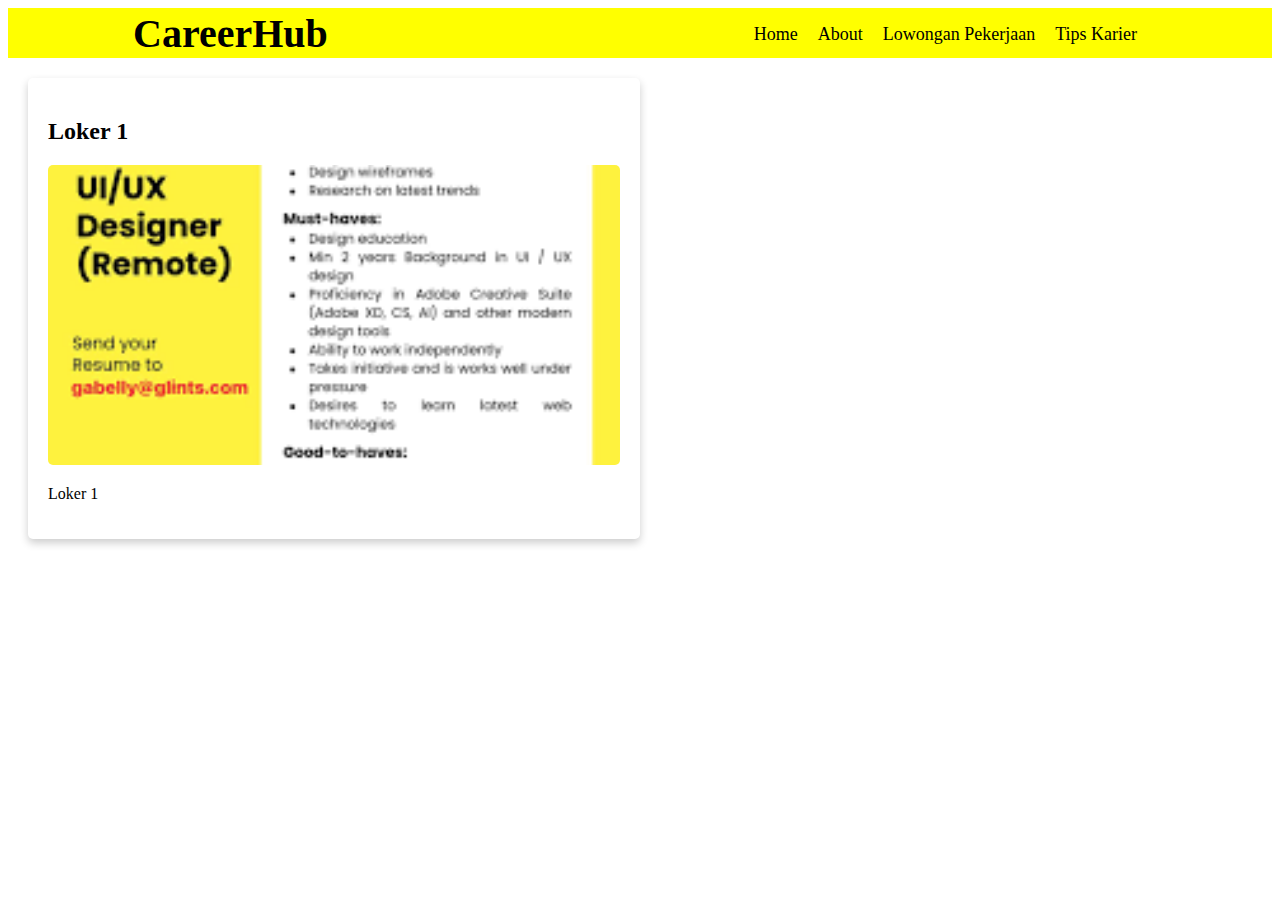
<file: PROMNET/index.html>
<!DOCTYPE html>
<html lang="en">
  <head>
    <meta charset="UTF-8" />
    <meta name="viewport" content="width=device-width, initial-scale=1.0" />
    <title>CareerHub</title>
    <link rel="stylesheet" href="main.css" />
  </head>
  <body>
    <nav>
      <div class="nav">
        <h1><a href="#CareerHub"></a>CareerHub</h1>
      </div>
      <ul>
        <li><a href="">Home</a></li>
        <li><a href="">About</a></li>
        <li><a href="">Lowongan Pekerjaan</a></li>
        <li><a href="">Tips Karier</a></li>
      </ul>
    </nav>

    <div id="content">
      <article id="konten1" class="card">
        <h2>Loker 1</h2>
        <img src="loker.png" class="featured-image" alt="konten1" />
        <p>Loker 1 </p>
      </article>

  </body>
</html>
</file>
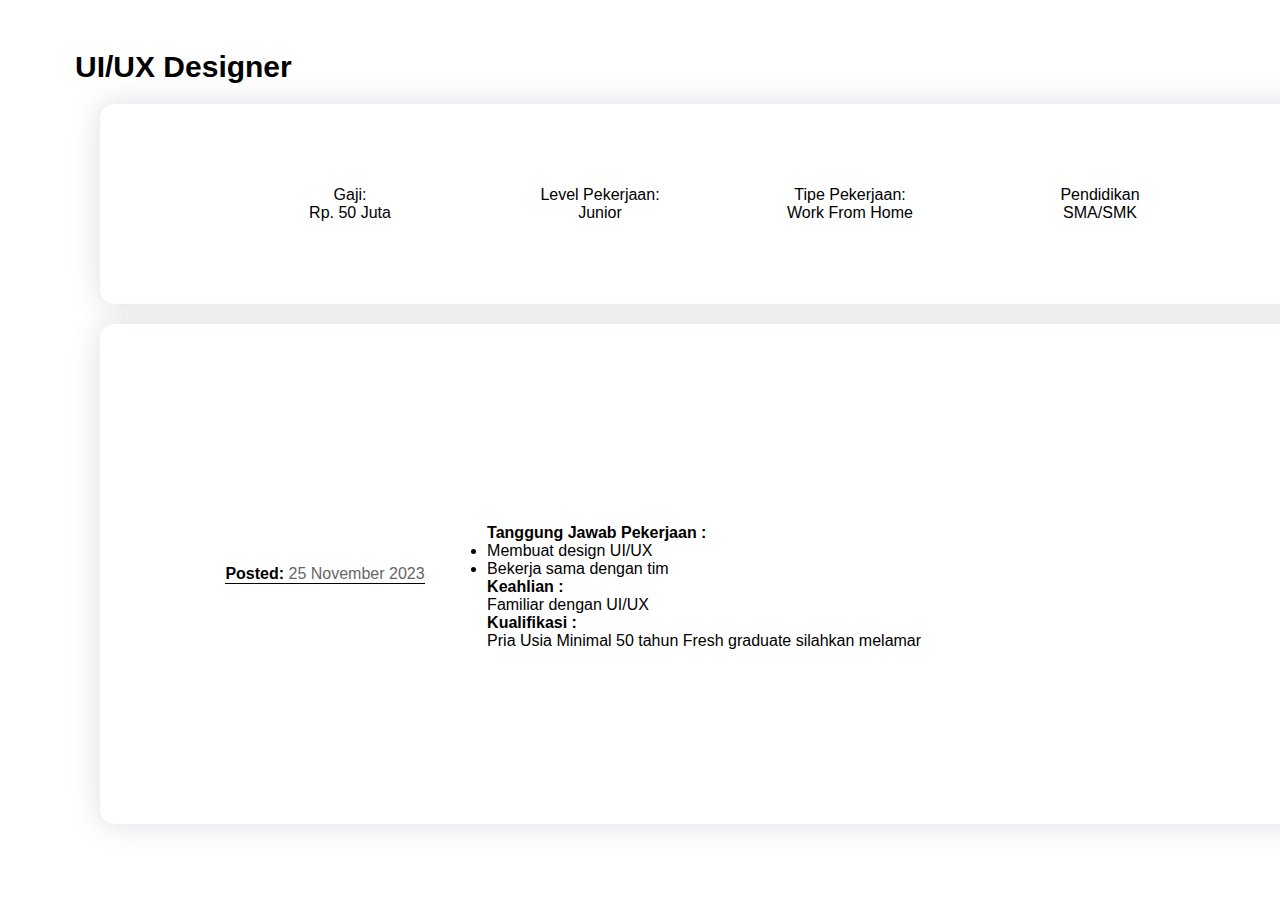
<file: Kelompok-8/content_area1.html>
<!DOCTYPE html>
<html lang="en">
<head>
    <meta charset="UTF-8">
    <meta name="viewport" content="width=device-width, initial-scale=1.0">
    <title>UI/UX Designer_PT Sayidul</title>
    <link rel="stylesheet" href="main.css" />
    <link rel="stylesheet" herf="index.html"/>
</head>
<body>
    <div class="header-loker">
        UI/UX Designer
    </div>
    <div class="container-loker">
        <div class="loker-konten">
            <p class="Label">Gaji:</p>
            <p class="Amount">Rp. 50 Juta</p>
        </div>
        <div class="loker-konten2">
            <p class="Label">Level Pekerjaan:</p>
            <p class="Amount">Junior</p>
        </div>
        <div class="loker-konten3">
            <p class="Label">Tipe Pekerjaan:</p>
            <p class="Amount">Work From Home</p>
        </div>
        <div class="loker-konten4">
            <p class="Label">Pendidikan</p>
            <p class="Amount">SMA/SMK</p>
        </div>
    </div>
    <div class="container-loker2">
        <div class="date-loker">
            <p>
                <span class="posted1">Posted:</span>
                <span class="date">25 November 2023</span>
            </p>
        </div>
        <div class="deskripsi-loker">
        <h4>Tanggung Jawab Pekerjaan : </h4>
<li>Membuat design UI/UX</li>
<li> Bekerja sama dengan tim</li>
<h4>Keahlian :</h4>
<p> Familiar dengan UI/UX</p>
<h4>Kualifikasi :</h4>
 Pria
Usia Minimal 50 tahun
Fresh graduate silahkan melamar
        </div>
    </div>
</body>
</html>
</file>
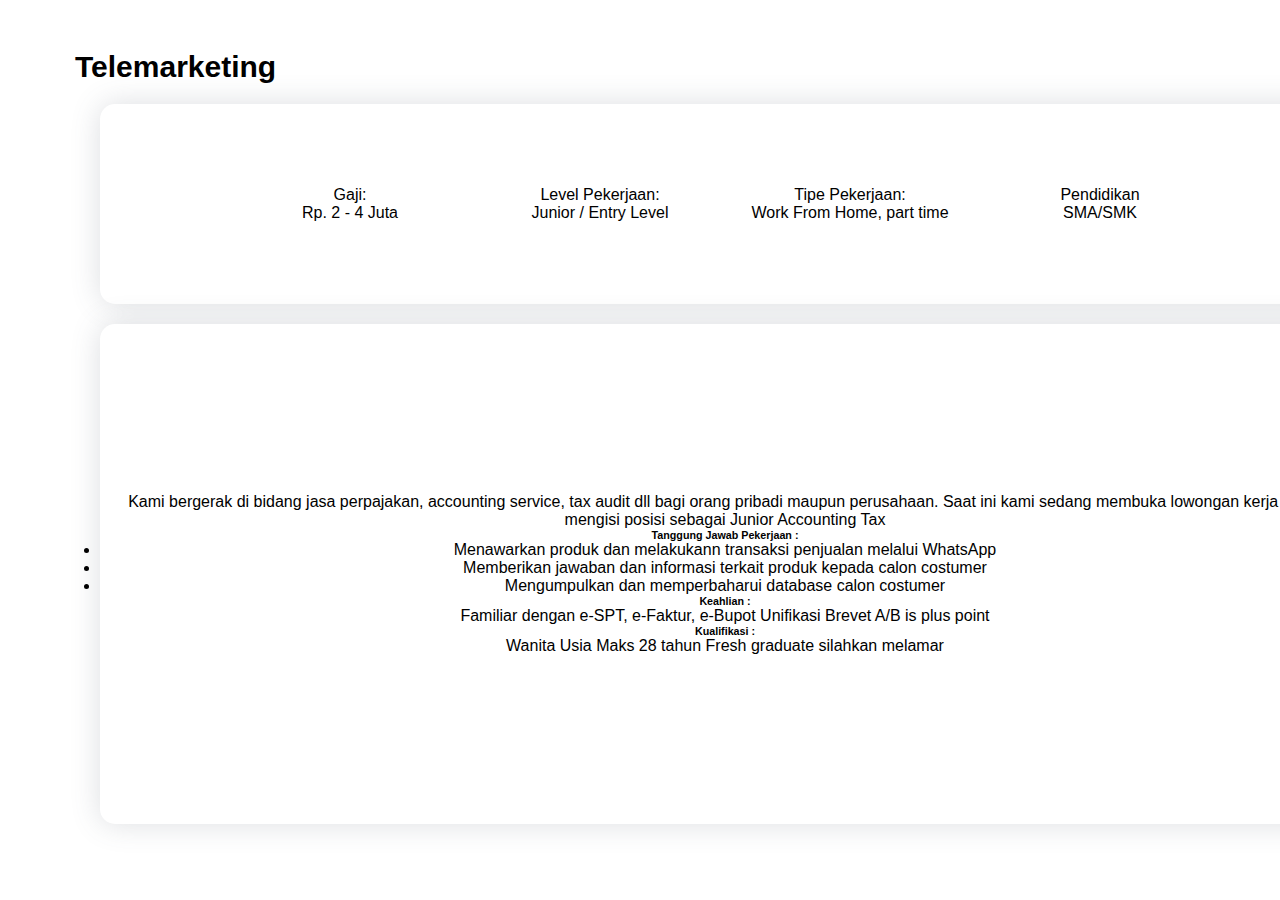
<file: Kelompok-8/content_area2.html>
<!DOCTYPE html>
<html lang="en">
<head>
    <meta charset="UTF-8">
    <meta name="viewport" content="width=device-width, initial-scale=1.0">
    <title>Telemarketing</title>
    <link rel="stylesheet" href="main.css" />
    <link rel="stylesheet" herf="index.html"/>
</head>
<body>
    <div class="header-loker">
        Telemarketing
    </div>
    <div class="container-loker">
        <div class="loker-konten">
            <p class="Label">Gaji:</p>
            <p class="Amount">Rp. 2 - 4 Juta</p>
        </div>
        <div class="loker-konten2">
            <p class="Label">Level Pekerjaan:</p>
            <p class="Amount">Junior / Entry Level</p>
        </div>
        <div class="loker-konten3">
            <p class="Label">Tipe Pekerjaan:</p>
            <p class="Amount">Work From Home, part time</p>
        </div>
        <div class="loker-konten4">
            <p class="Label">Pendidikan</p>
            <p class="Amount">SMA/SMK</p>
        </div>
    </div>
    <div class="container-loker2">
        <div class="date-loker">
        </div>
        <div>
        <p>Kami bergerak di bidang jasa perpajakan, accounting service, tax audit dll bagi orang pribadi maupun perusahaan. Saat ini kami sedang membuka lowongan kerja untuk mengisi posisi sebagai Junior Accounting Tax</p>
<h6>Tanggung Jawab Pekerjaan : </h6>
<li>Menawarkan produk dan melakukann transaksi penjualan melalui WhatsApp</li>
 <li>Memberikan jawaban dan informasi terkait produk kepada calon costumer</li>
 <li>Mengumpulkan dan memperbaharui database calon costumer</li>
<h6>Keahlian :</h6>
<p> Familiar dengan e-SPT, e-Faktur, e-Bupot Unifikasi Brevet A/B is plus point</p>
<h6>Kualifikasi :</h6>
 Wanita
Usia Maks 28 tahun
Fresh graduate silahkan melamar
        </div>
    </div>
</body>
</html>
</file>
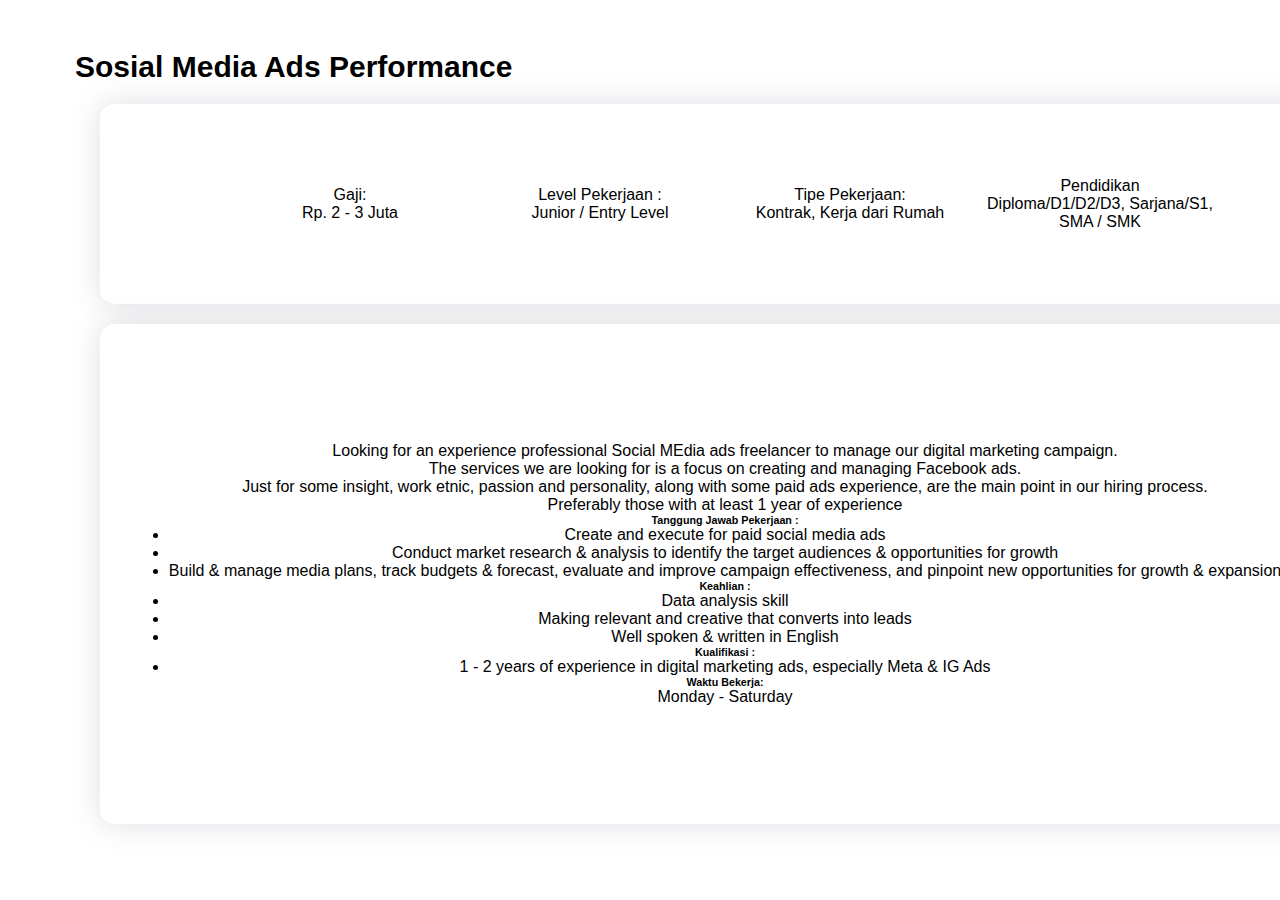
<file: Kelompok-8/content_area3.html>
<!DOCTYPE html>
<html lang="en">
<head>
    <meta charset="UTF-8">
    <meta name="viewport" content="width=device-width, initial-scale=1.0">
    <title>Sosial Media Ads Performance</title>
    <link rel="stylesheet" href="main.css" />
    <link rel="stylesheet" herf="index.html"/>
</head>
<body>
    <div class="header-loker">
        Sosial Media Ads Performance
    </div>
    <div class="container-loker">
        <div class="loker-konten">
            <p class="Label">Gaji:</p>
            <p class="Amount">Rp. 2 - 3 Juta</p>
        </div>
        <div class="loker-konten2">
            <p class="Label">Level Pekerjaan :</p>
            <p class="Amount">Junior / Entry Level</p>
        </div>
        <div class="loker-konten3">
            <p class="Label">Tipe Pekerjaan:</p>
            <p class="Amount">Kontrak, Kerja dari Rumah</p>
        </div>
        <div class="loker-konten4">
            <p class="Label">Pendidikan</p>
            <p class="Amount"> Diploma/D1/D2/D3, Sarjana/S1, SMA / SMK </p>
        </div>
    </div>
    <div class="container-loker2">
<div class="date-loker">
        </div>
    <div>
        <p>Looking for an experience professional Social MEdia ads freelancer to manage our  digital marketing campaign.<br>
            The services we are looking for is a focus on creating and managing Facebook ads. <br>
            Just for some insight, work etnic, passion and personality, along with some paid ads experience, are the main point in our hiring process.<br>
            Preferably those with at least 1 year of experience</p>
    <h6>Tanggung Jawab Pekerjaan : </h6>
        <li>Create and execute for paid social media ads</li>
        <li>Conduct market research & analysis to identify the target audiences & opportunities for growth</li>
        <li>Build & manage media plans, track budgets & forecast, evaluate and improve campaign effectiveness, and pinpoint new opportunities for growth & expansion</li>
    <h6>Keahlian :</h6>
        <li>Data analysis skill</li>
        <li>Making relevant and creative that converts into leads</li>
        <li>Well spoken & written in English</li>
    <h6>Kualifikasi :</h6>
        <li>1 - 2 years of experience in digital marketing ads, especially Meta & IG Ads</li>
    <h6>Waktu Bekerja:</h6>
    <p>Monday - Saturday</p>
        </div>
    </div>
</body>
</html>
</file>
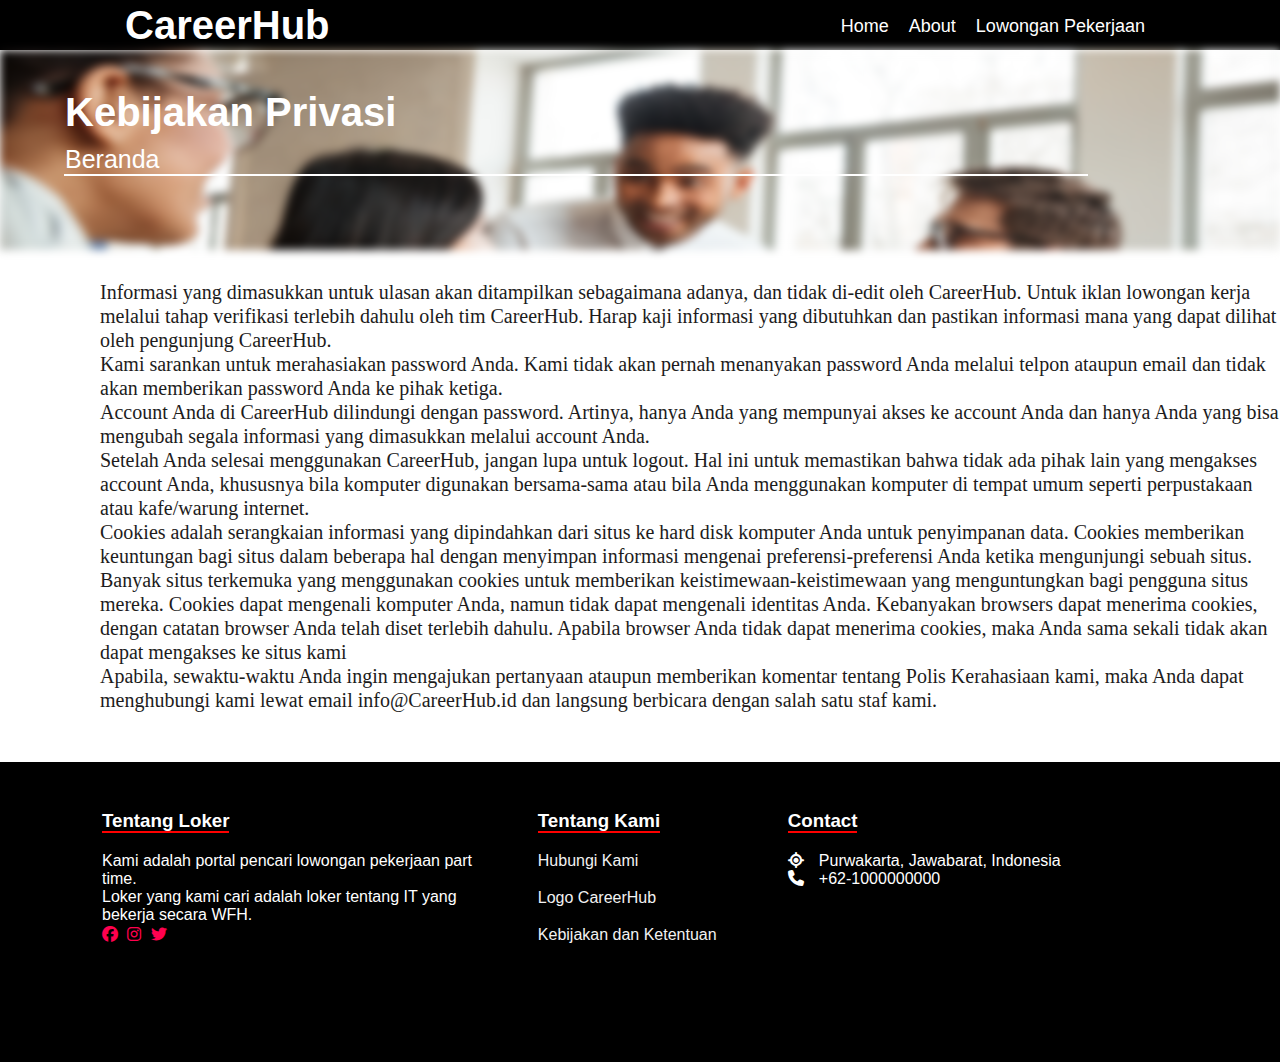
<file: Kelompok-8/Kebijakan Privasi.html>
<!DOCTYPE html>
<html lang="en">

<head>
    <meta charset="UTF-8">
    <meta name="viewport" content="width=device-width, initial-scale=1.0">
    <title>Hubungi kami</title>
    <link rel="stylesheet" href="main.css">
    <link rel="stylesheet" href="https://cdnjs.cloudflare.com/ajax/libs/font-awesome/6.5.1/css/all.min.css">
</head>

<body>
    <nav>
        <div class="nav">
            <h1>
                <a href="#CareerHub"></a>CareerHub</h1>
        </div>
        <ul>
            <li><a href="">Home</a></li>
            <li><a href="">About</a></li>
            <li><a href="">Lowongan Pekerjaan</a></li>
        </ul>
    </nav>
    <div class="container-KP">
        <img src="Images/img-2.jpg" alt="" class="img-kp">
        <div class="content-kp">
            <h1>Kebijakan Privasi</h1>
            <a href="index.html">Beranda</a>
        </div>
    </div>
    <div class="additional-text">
        <ol>
            <li>Informasi yang dimasukkan untuk ulasan akan ditampilkan sebagaimana adanya, dan tidak di-edit oleh CareerHub. Untuk iklan lowongan kerja melalui tahap verifikasi terlebih dahulu oleh tim CareerHub. Harap kaji informasi yang dibutuhkan dan
                pastikan informasi mana yang dapat dilihat oleh pengunjung CareerHub.</li>
            <li>Kami sarankan untuk merahasiakan password Anda. Kami tidak akan pernah menanyakan password Anda melalui telpon ataupun email dan tidak akan memberikan password Anda ke pihak ketiga.</li>
            <li>Account Anda di CareerHub dilindungi dengan password. Artinya, hanya Anda yang mempunyai akses ke account Anda dan hanya Anda yang bisa mengubah segala informasi yang dimasukkan melalui account Anda.</li>
            <li>Setelah Anda selesai menggunakan CareerHub, jangan lupa untuk logout. Hal ini untuk memastikan bahwa tidak ada pihak lain yang mengakses account Anda, khususnya bila komputer digunakan bersama-sama atau bila Anda menggunakan komputer di tempat
                umum seperti perpustakaan atau kafe/warung internet.</li>
            <li>Cookies adalah serangkaian informasi yang dipindahkan dari situs ke hard disk komputer Anda untuk penyimpanan data. Cookies memberikan keuntungan bagi situs dalam beberapa hal dengan menyimpan informasi mengenai preferensi-preferensi Anda
                ketika mengunjungi sebuah situs. Banyak situs terkemuka yang menggunakan cookies untuk memberikan keistimewaan-keistimewaan yang menguntungkan bagi pengguna situs mereka. Cookies dapat mengenali komputer Anda, namun tidak dapat mengenali
                identitas Anda. Kebanyakan browsers dapat menerima cookies, dengan catatan browser Anda telah diset terlebih dahulu. Apabila browser Anda tidak dapat menerima cookies, maka Anda sama sekali tidak akan dapat mengakses ke situs kami</li>
            <li>Apabila, sewaktu-waktu Anda ingin mengajukan pertanyaan ataupun memberikan komentar tentang Polis Kerahasiaan kami, maka Anda dapat menghubungi kami lewat email info@CareerHub.id dan langsung berbicara dengan salah satu staf kami.</li>
        </ol>
    </div>
    <footer>
        <div class="container-footer">
            <div class="row">
                <div class="col" id="company">
                    <h3><span style="border-bottom: 2px solid red;">Tentang Loker</span></h3>
                    <p>Kami adalah portal pencari lowongan pekerjaan part time. <br> Loker yang kami cari adalah loker tentang IT yang <br> bekerja secara WFH.
                        <div class="social">
                            <a href="https://www.facebook.com/ahmdsyd24/?locale=id_ID"><i class="fab fa-facebook"></i></a>
                            <a href="https://www.instagram.com/sayyiduliman/?utm_source=ig_web_button_share_sheet&igshid=OGQ5ZDc2ODk2ZA=="><i class="fab fa-instagram"></i></a>
                            <a href=""><i class="fab fa-twitter"></i></a>
                        </div>
                    </p>
                </div>
                <div class="col" id="Tentang Kami">
                    <h3><span style="border-bottom: 2px solid red;">Tentang Kami</span></h3>
                    <div class="links">
                        <a href="Hubungi-kami.html">Hubungi Kami</a><br>
                        <a href="Logo.html">Logo CareerHub</a><br>
                        <a href="Kebijakan Privasi.html">Kebijakan dan Ketentuan</a>
                    </div>
                </div>
                <div class="col" id="Contact">
                    <h3><span style="border-bottom: 2px solid red;">Contact</span></h3>
                    <div class="contact-details">
                        <i class="fa fa-location"></i>
                        <p>Purwakarta, Jawabarat, Indonesia</p>
                    </div>
                    <div class="contact-details">
                        <i class="fa fa-phone"></i>
                        <p>+62-1000000000</p>
                    </div>
                </div>
            </div>
    </footer>
</body>

</html>
</file>
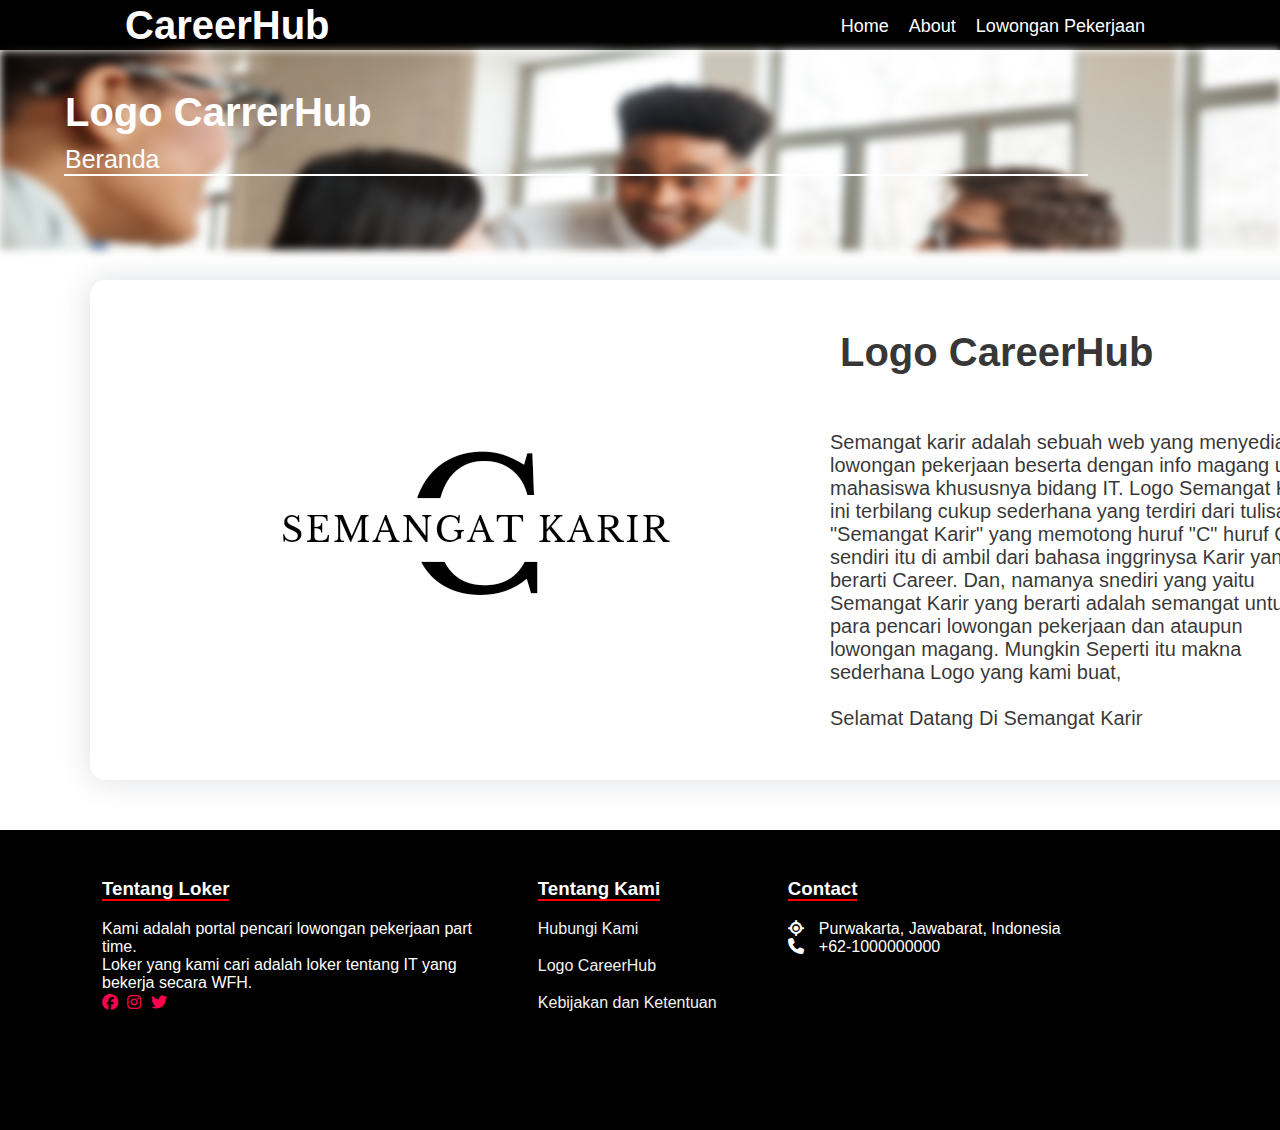
<file: Kelompok-8/Logo.html>
<!DOCTYPE html>
<html lang="en">

<head>
    <meta charset="UTF-8">
    <meta name="viewport" content="width=device-width, initial-scale=1.0">
    <title>Document</title>
    <link rel="stylesheet" href="main.css">
    <link rel="stylesheet" href="https://cdnjs.cloudflare.com/ajax/libs/font-awesome/6.5.1/css/all.min.css">
</head>

<body>
    <nav>
        <div class="nav">
            <h1>
                <a href="#CareerHub"></a>CareerHub</h1>
        </div>
        <ul>
            <li><a href="">Home</a></li>
            <li><a href="">About</a></li>
            <li><a href="">Lowongan Pekerjaan</a></li>
        </ul>
    </nav>
    <div class="container-KP">
        <img src="Images/img-2.jpg" alt="" class="img-kp">
        <div class="content-kp">
            <h1>Logo CarrerHub</h1>
            <a href="index.html">Beranda</a>
        </div>
    </div>
    <div class="container-logo">
        <div class="konten-area-logo1">
            <img src="Images/Semangat.png" alt="" class="logo-konten">
        </div>
        <div class="konten-area-logo2">
            <h1 class="h1-logo">Logo CareerHub</h1> <br> <br>
            <p>Semangat karir adalah sebuah web yang menyediakan lowongan pekerjaan beserta dengan info magang untuk mahasiswa khususnya bidang IT. Logo Semangat Karir ini terbilang cukup sederhana yang terdiri dari tulisan "Semangat Karir" yang memotong
                huruf "C" huruf C sendiri itu di ambil dari bahasa inggrinysa Karir yang berarti Career. Dan, namanya snediri yang yaitu Semangat Karir yang berarti adalah semangat untuk para pencari lowongan pekerjaan dan ataupun lowongan magang. Mungkin
                Seperti itu makna sederhana Logo yang kami buat,<br><br> Selamat Datang Di Semangat Karir</p>
        </div>
    </div>
    <footer>
        <div class="container-footer">
            <div class="row">
                <div class="col" id="company">
                    <h3><span style="border-bottom: 2px solid red;">Tentang Loker</span></h3>
                    <p>Kami adalah portal pencari lowongan pekerjaan part time. <br> Loker yang kami cari adalah loker tentang IT yang <br> bekerja secara WFH.
                        <div class="social">
                            <a href="https://www.facebook.com/ahmdsyd24/?locale=id_ID"><i class="fab fa-facebook"></i></a>
                            <a href="https://www.instagram.com/sayyiduliman/?utm_source=ig_web_button_share_sheet&igshid=OGQ5ZDc2ODk2ZA=="><i class="fab fa-instagram"></i></a>
                            <a href=""><i class="fab fa-twitter"></i></a>
                        </div>
                    </p>
                </div>
                <div class="col" id="Tentang Kami">
                    <h3><span style="border-bottom: 2px solid red;">Tentang Kami</span></h3>
                    <div class="links">
                        <a href="Hubungi-kami.html">Hubungi Kami</a><br>
                        <a href="Logo.html">Logo CareerHub</a><br>
                        <a href="Kebijakan Privasi.html">Kebijakan dan Ketentuan</a>
                    </div>
                </div>
                <div class="col" id="Contact">
                    <h3><span style="border-bottom: 2px solid red;">Contact</span></h3>
                    <div class="contact-details">
                        <i class="fa fa-location"></i>
                        <p>Purwakarta, Jawabarat, Indonesia</p>
                    </div>
                    <div class="contact-details">
                        <i class="fa fa-phone"></i>
                        <p>+62-1000000000</p>
                    </div>
                </div>
            </div>
    </footer>
</body>

</html>
</file>
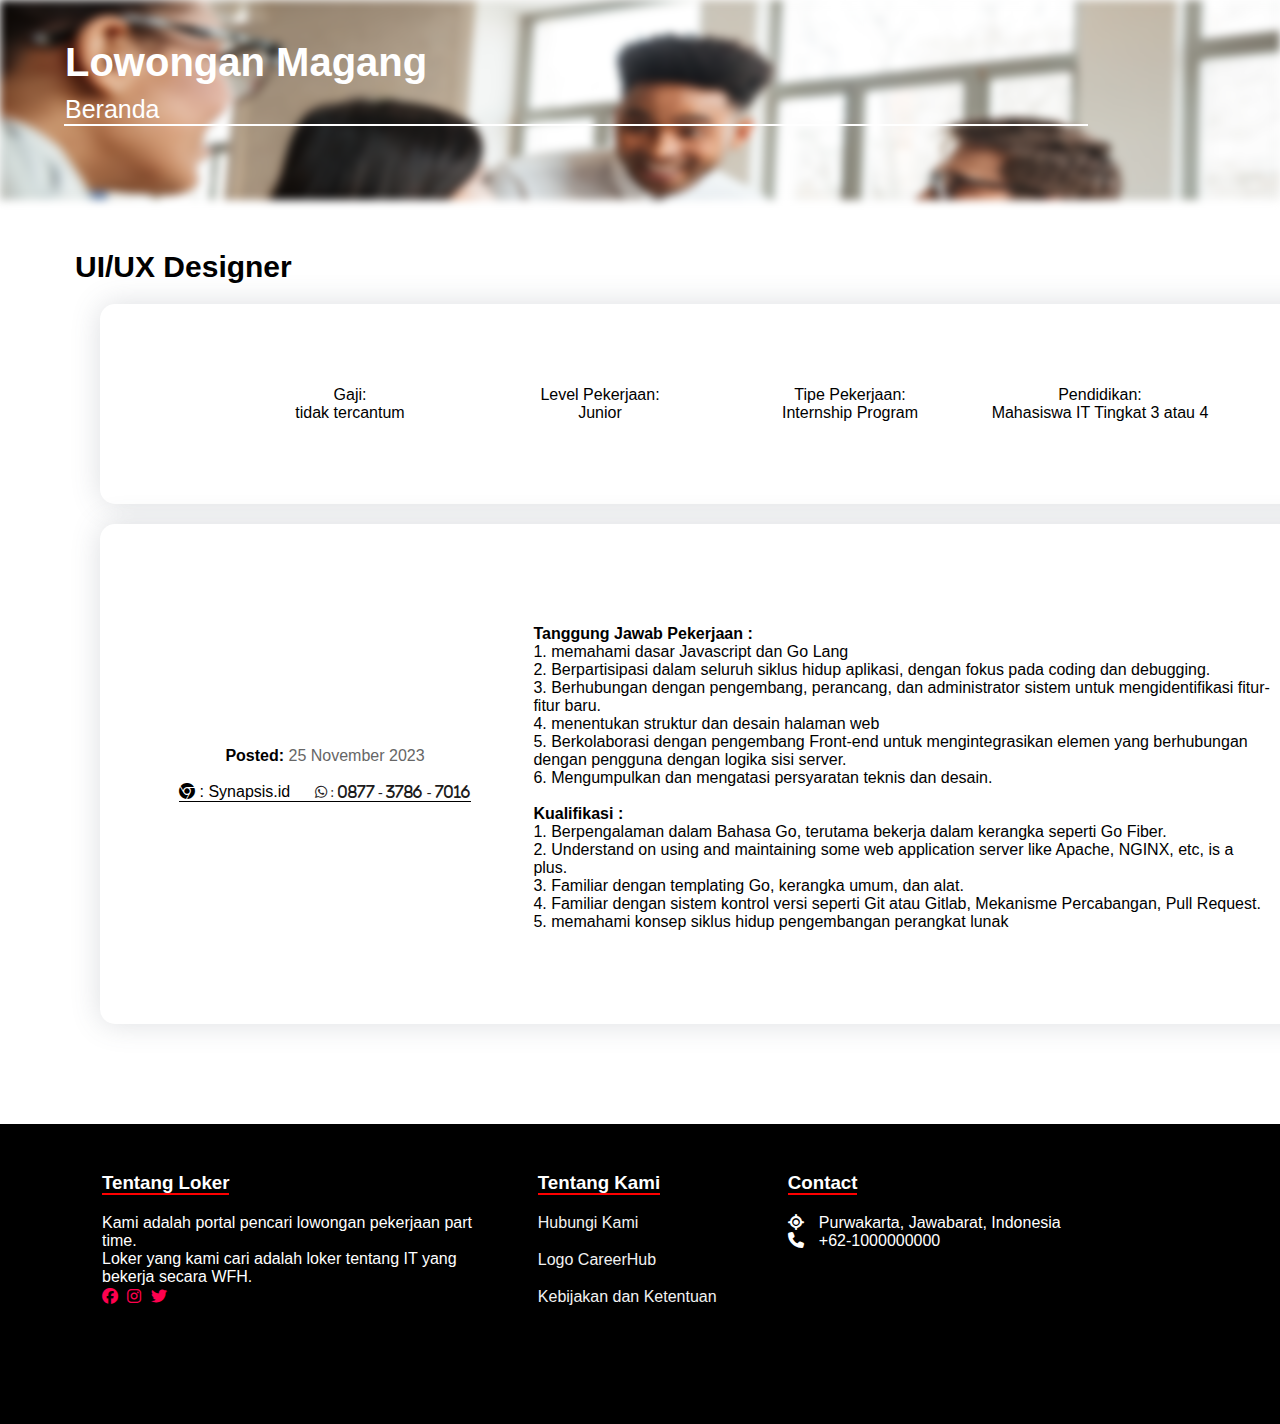
<file: Kelompok-8/loker-backend.html>
<!DOCTYPE html>
<html lang="en">

<head>
    <meta charset="UTF-8">
    <meta name="viewport" content="width=device-width, initial-scale=1.0">
    <title>Lowongan Pekerjaan</title>
    <link rel="stylesheet" href="main.css" />
    <link rel="stylesheet" href="https://cdnjs.cloudflare.com/ajax/libs/font-awesome/6.5.1/css/all.min.css">
</head>

<body>
    <div class="loker-beranda">
        <img src="Images/img-2.jpg" alt="" class="img-kp">
        <div class="content-kp">
            <h1>Lowongan Magang</h1>
            <a href="index.html">Beranda</a>
        </div>
    </div>
    <div class="header-loker">
        UI/UX Designer
    </div>
    <div class="container-loker">
        <div class="loker-konten">
            <p class="Label">Gaji:</p>
            <p class="Amount">tidak tercantum</p>
        </div>
        <div class="loker-konten2">
            <p class="Label">Level Pekerjaan:</p>
            <p class="Amount">Junior</p>
        </div>
        <div class="loker-konten3">
            <p class="Label">Tipe Pekerjaan:</p>
            <p class="Amount">Internship Program</p>
        </div>
        <div class="loker-konten4">
            <p class="Label">Pendidikan:</p>
            <p class="Amount">Mahasiswa IT Tingkat 3 atau 4</p>
        </div>
    </div>

    <div class="container-loker2">
        <div class="date-loker">
            <p>
                <span class="posted1">Posted:</span>
                <span class="date">25 November 2023</span> <br> <br>
                <i class="fab fa-chrome"></i> <a style="color: black; text-decoration: none; font-weight: 500; " href="https://recruitment.synapsis.id/back-end-engineer">: Synapsis.id <i class="fab fa-whatsapp icon-wa"> :       0877 - 3786 - 7016</i></a>
            </p>
        </div>
        <div class="deskripsi-loker">

            <!-- <p>Kami bergerak di bidang jasa perpajakan, accounting service, tax audit dll bagi orang pribadi maupun perusahaan. Saat ini kami sedang membuka lowongan kerja untuk mengisi posisi sebagai Junior Accounting Tax</p> -->
            <h4>Tanggung Jawab Pekerjaan : </h4>
            <p> 1. memahami dasar Javascript dan Go Lang <br> 2. Berpartisipasi dalam seluruh siklus hidup aplikasi, dengan fokus pada coding dan debugging. <br> 3. Berhubungan dengan pengembang, perancang, dan administrator sistem untuk mengidentifikasi
                fitur-fitur baru. <br> 4. menentukan struktur dan desain halaman web <br> 5. Berkolaborasi dengan pengembang Front-end untuk mengintegrasikan elemen yang berhubungan dengan pengguna dengan logika sisi server. <br> 6. Mengumpulkan dan mengatasi
                persyaratan teknis dan desain. <br> <br></p>
            <h4>Kualifikasi :</h4>
            <p> 1. Berpengalaman dalam Bahasa Go, terutama bekerja dalam kerangka seperti Go Fiber. <br> 2. Understand on using and maintaining some web application server like Apache, NGINX, etc, is a plus. <br>3. Familiar dengan templating Go, kerangka
                umum, dan alat. <br> 4. Familiar dengan sistem kontrol versi seperti Git atau Gitlab, Mekanisme Percabangan, Pull Request. <br> 5. memahami konsep siklus hidup pengembangan perangkat lunak <br> <br>
            </p>
        </div>
    </div>
    <footer>
        <div class="container-footer">
            <div class="row">
                <div class="col" id="company">
                    <h3><span style="border-bottom: 2px solid red;">Tentang Loker</span></h3>
                    <p>Kami adalah portal pencari lowongan pekerjaan part time. <br> Loker yang kami cari adalah loker tentang IT yang <br> bekerja secara WFH.
                        <div class="social">
                            <a href="https://www.facebook.com/ahmdsyd24/?locale=id_ID"><i class="fab fa-facebook"></i></a>
                            <a href="https://www.instagram.com/sayyiduliman/?utm_source=ig_web_button_share_sheet&igshid=OGQ5ZDc2ODk2ZA=="><i class="fab fa-instagram"></i></a>
                            <a href=""><i class="fab fa-twitter"></i></a>
                        </div>
                    </p>
                </div>
                <div class="col" id="Tentang Kami">
                    <h3><span style="border-bottom: 2px solid red;">Tentang Kami</span></h3>
                    <div class="links">
                        <a href="Hubungi-kami.html">Hubungi Kami</a><br>
                        <a href="Logo.html">Logo CareerHub</a><br>
                        <a href="Kebijakan Privasi.html">Kebijakan dan Ketentuan</a>
                    </div>
                </div>
                <div class="col" id="Contact">
                    <h3><span style="border-bottom: 2px solid red;">Contact</span></h3>
                    <div class="contact-details">
                        <i class="fa fa-location"></i>
                        <p>Purwakarta, Jawabarat, Indonesia</p>
                    </div>
                    <div class="contact-details">
                        <i class="fa fa-phone"></i>
                        <p>+62-1000000000</p>
                    </div>
                </div>
            </div>
    </footer>
</body>

</html>
</file>
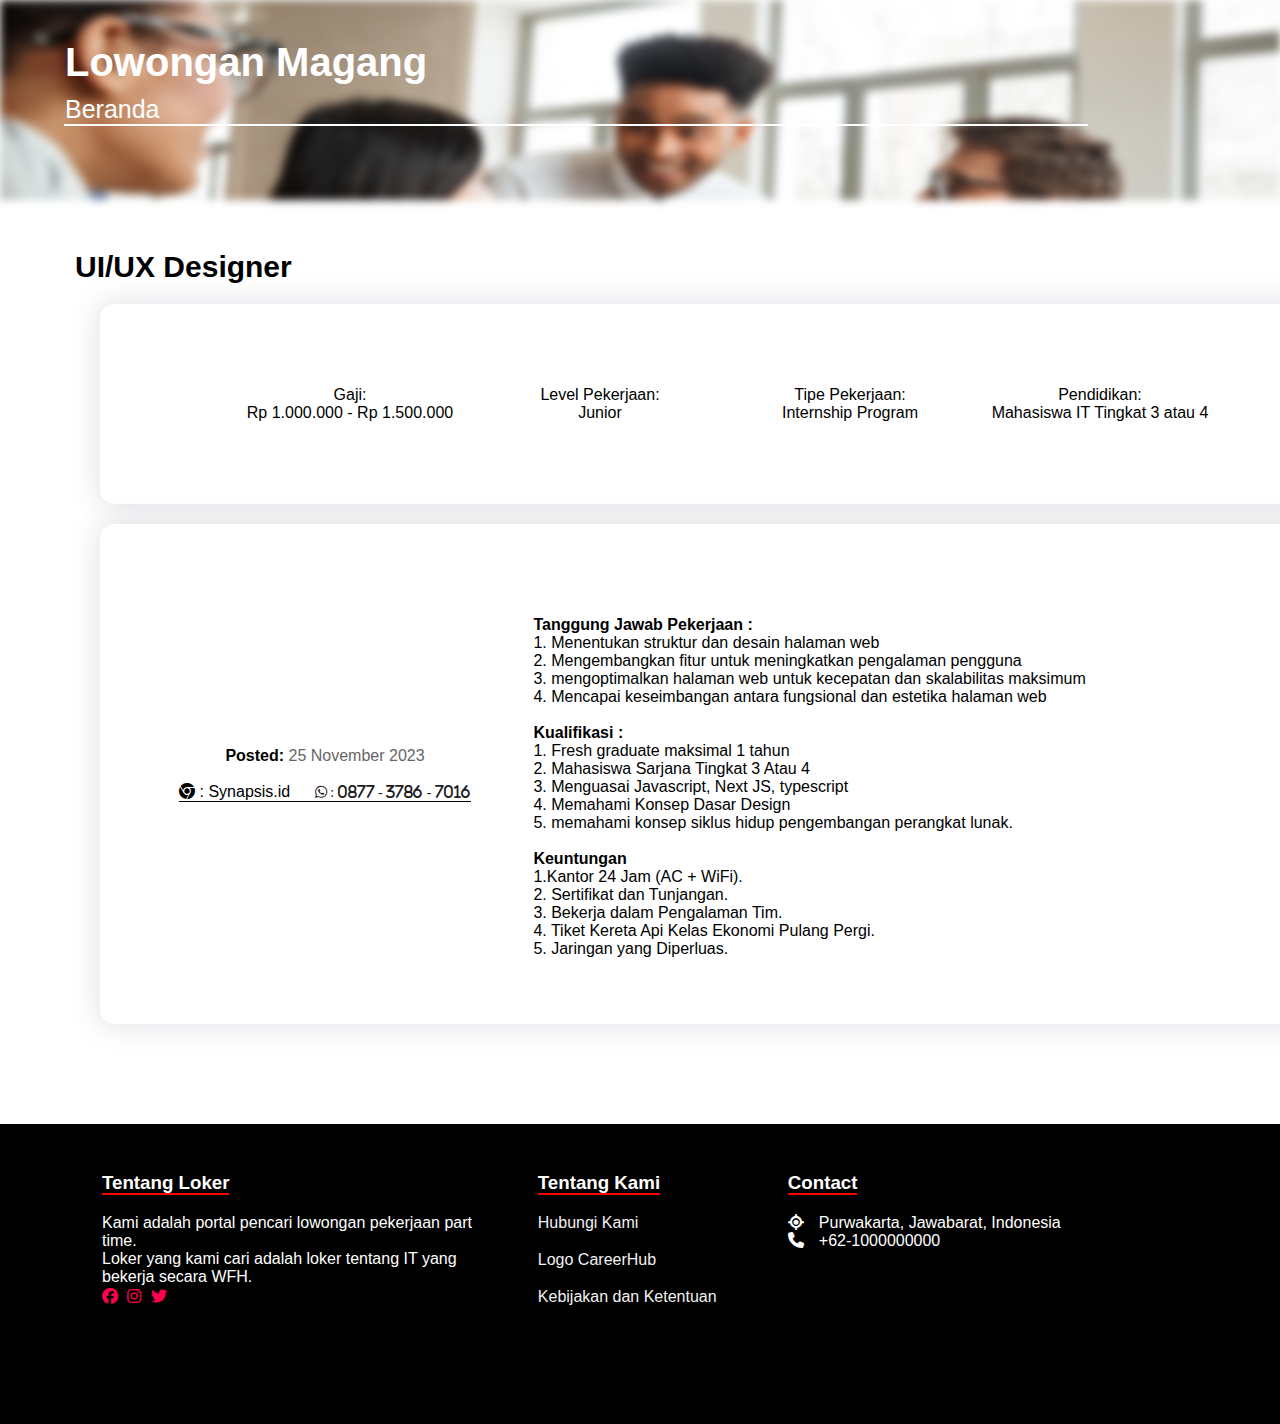
<file: Kelompok-8/loker-frontend.html>
<!DOCTYPE html>
<html lang="en">

<head>
    <meta charset="UTF-8">
    <meta name="viewport" content="width=device-width, initial-scale=1.0">
    <title>Lowongan Pekerjaan</title>
    <link rel="stylesheet" href="main.css" />
    <link rel="stylesheet" href="https://cdnjs.cloudflare.com/ajax/libs/font-awesome/6.5.1/css/all.min.css">
</head>

<body>
    <div class="loker-beranda">
        <img src="Images/img-2.jpg" alt="" class="img-kp">
        <div class="content-kp">
            <h1>Lowongan Magang</h1>
            <a href="index.html">Beranda</a>
        </div>
    </div>
    <div class="header-loker">
        UI/UX Designer
    </div>
    <div class="container-loker">
        <div class="loker-konten">
            <p class="Label">Gaji:</p>
            <p class="Amount">Rp 1.000.000 - Rp 1.500.000</p>
        </div>
        <div class="loker-konten2">
            <p class="Label">Level Pekerjaan:</p>
            <p class="Amount">Junior</p>
        </div>
        <div class="loker-konten3">
            <p class="Label">Tipe Pekerjaan:</p>
            <p class="Amount">Internship Program</p>
        </div>
        <div class="loker-konten4">
            <p class="Label">Pendidikan:</p>
            <p class="Amount">Mahasiswa IT Tingkat 3 atau 4</p>
        </div>
    </div>

    <div class="container-loker2">
        <div class="date-loker">
            <p>
                <span class="posted1">Posted:</span>
                <span class="date">25 November 2023</span> <br> <br>
                <i class="fab fa-chrome"></i> <a style="color: black; text-decoration: none; font-weight: 500; " href="https://recruitment.synapsis.id/front-end-engineer-internship">: Synapsis.id <i class="fab fa-whatsapp icon-wa"> :       0877 - 3786 - 7016</i></a>
            </p>

        </div>
        <div class="deskripsi-loker">

            <!-- <p>Kami bergerak di bidang jasa perpajakan, accounting service, tax audit dll bagi orang pribadi maupun perusahaan. Saat ini kami sedang membuka lowongan kerja untuk mengisi posisi sebagai Junior Accounting Tax</p> -->
            <h4>Tanggung Jawab Pekerjaan : </h4>
            <p> 1. Menentukan struktur dan desain halaman web <br> 2. Mengembangkan fitur untuk meningkatkan pengalaman pengguna <br> 3. mengoptimalkan halaman web untuk kecepatan dan skalabilitas maksimum <br> 4. Mencapai keseimbangan antara fungsional dan
                estetika halaman web <br><br></p>
            <h4>Kualifikasi :</h4>
            <p> 1. Fresh graduate maksimal 1 tahun <br> 2. Mahasiswa Sarjana Tingkat 3 Atau 4 <br>3. Menguasai Javascript, Next JS, typescript <br> 4. Memahami Konsep Dasar Design <br> 5. memahami konsep siklus hidup pengembangan perangkat lunak. <br> <br>
            </p>
            <h4>Keuntungan</h4>
            <p>1.Kantor 24 Jam (AC + WiFi). <br> 2. Sertifikat dan Tunjangan. <br> 3. Bekerja dalam Pengalaman Tim. <br> 4. Tiket Kereta Api Kelas Ekonomi Pulang Pergi. <br> 5. Jaringan yang Diperluas.</p>
        </div>
    </div>
    <footer>
        <div class="container-footer">
            <div class="row">
                <div class="col" id="company">
                    <h3><span style="border-bottom: 2px solid red;">Tentang Loker</span></h3>
                    <p>Kami adalah portal pencari lowongan pekerjaan part time. <br> Loker yang kami cari adalah loker tentang IT yang <br> bekerja secara WFH.
                        <div class="social">
                            <a href="https://www.facebook.com/ahmdsyd24/?locale=id_ID"><i class="fab fa-facebook"></i></a>
                            <a href="https://www.instagram.com/sayyiduliman/?utm_source=ig_web_button_share_sheet&igshid=OGQ5ZDc2ODk2ZA=="><i class="fab fa-instagram"></i></a>
                            <a href=""><i class="fab fa-twitter"></i></a>
                        </div>
                    </p>
                </div>
                <div class="col" id="Tentang Kami">
                    <h3><span style="border-bottom: 2px solid red;">Tentang Kami</span></h3>
                    <div class="links">
                        <a href="Hubungi-kami.html">Hubungi Kami</a><br>
                        <a href="Logo.html">Logo CareerHub</a><br>
                        <a href="Kebijakan Privasi.html">Kebijakan dan Ketentuan</a>
                    </div>
                </div>
                <div class="col" id="Contact">
                    <h3><span style="border-bottom: 2px solid red;">Contact</span></h3>
                    <div class="contact-details">
                        <i class="fa fa-location"></i>
                        <p>Purwakarta, Jawabarat, Indonesia</p>
                    </div>
                    <div class="contact-details">
                        <i class="fa fa-phone"></i>
                        <p>+62-1000000000</p>
                    </div>
                </div>
            </div>
    </footer>
</body>

</html>
</file>
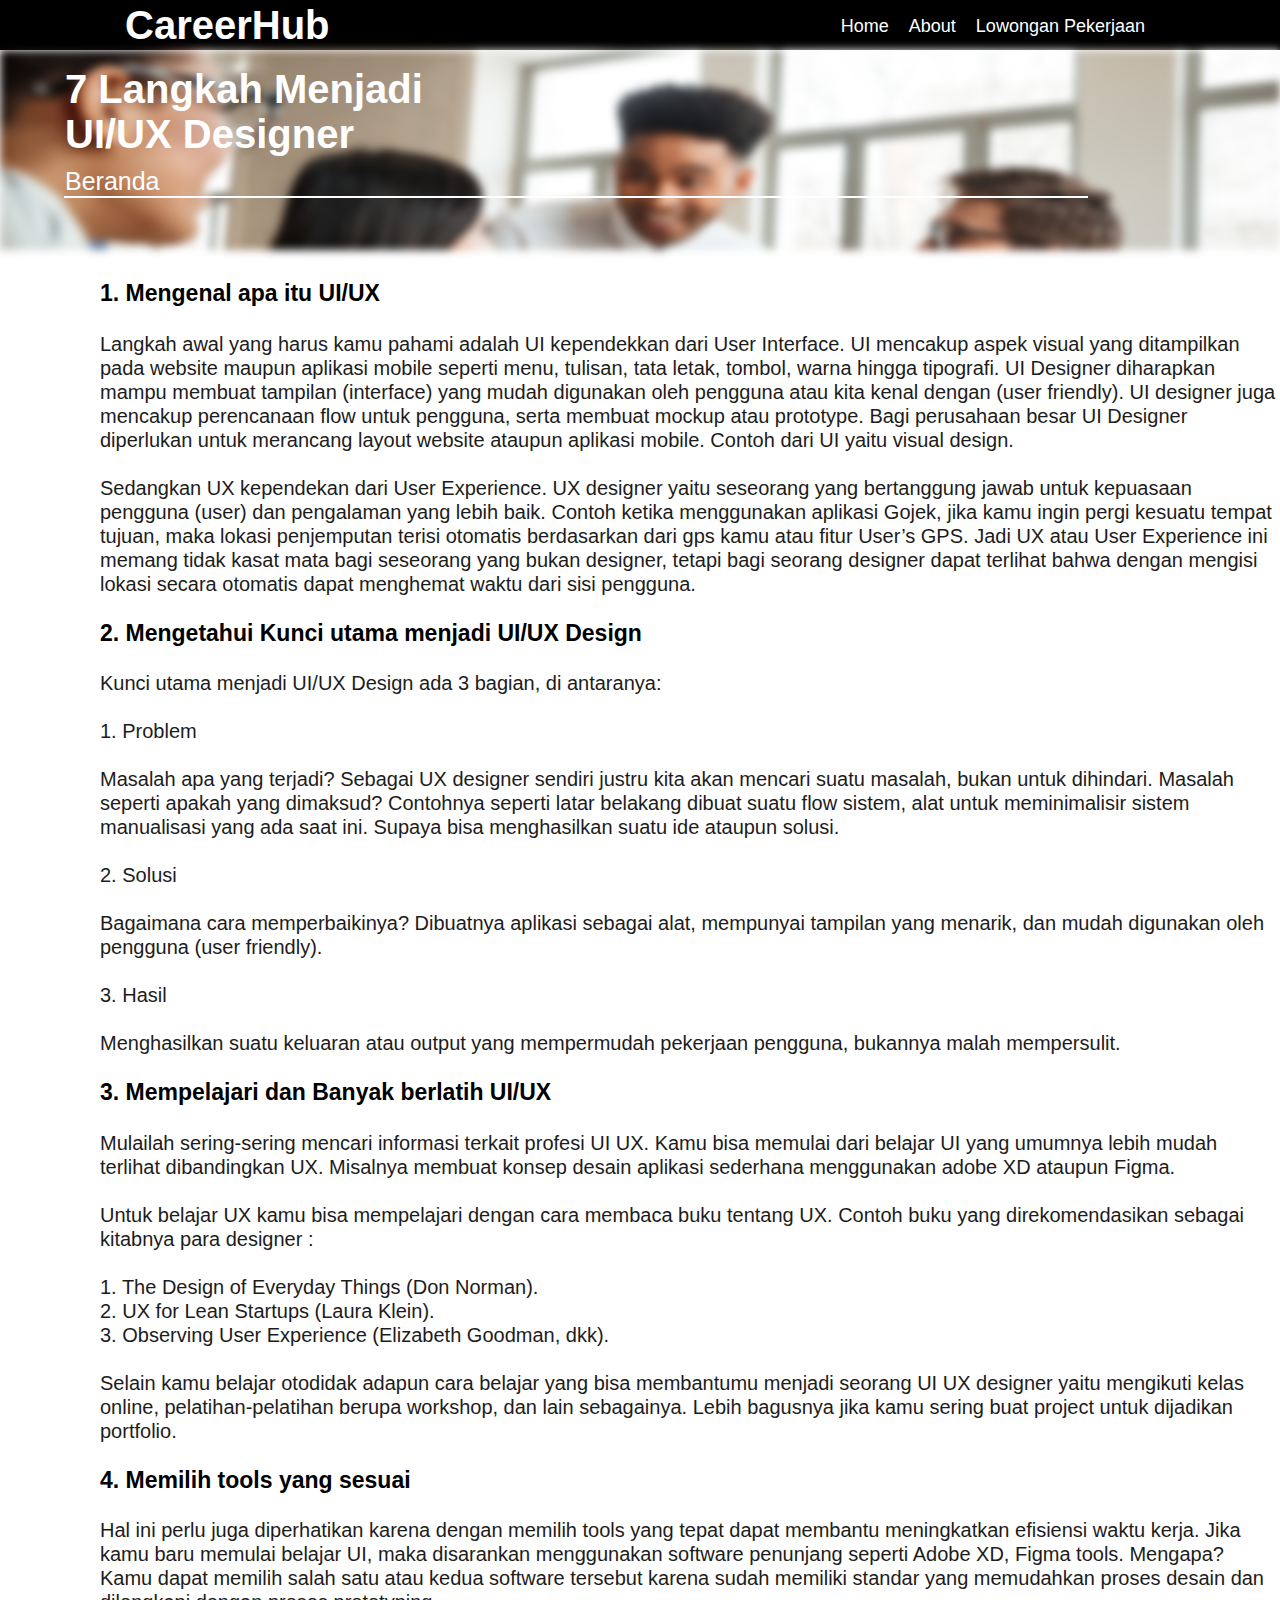
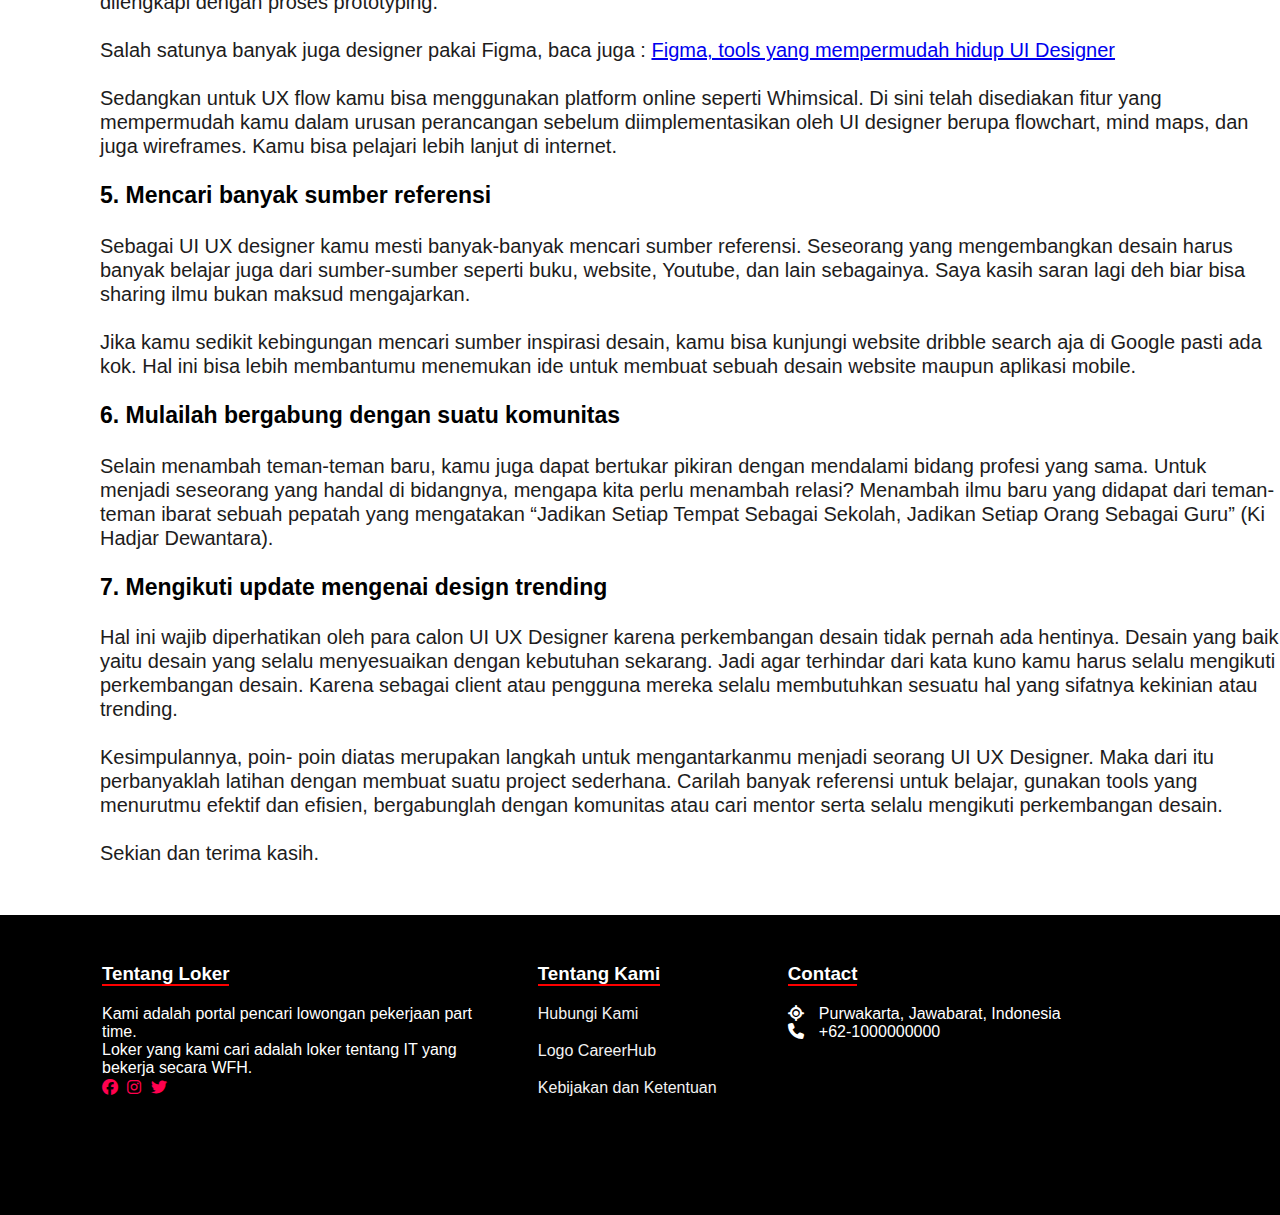
<file: Kelompok-8/tips-karier1.html>
<!DOCTYPE html>
<html lang="en">

<head>
    <meta charset="UTF-8">
    <meta name="viewport" content="width=device-width, initial-scale=1.0">
    <title>Document</title>
    <link rel="stylesheet" href="main.css">
    <link rel="stylesheet" href="https://cdnjs.cloudflare.com/ajax/libs/font-awesome/6.5.1/css/all.min.css">
</head>

<body>
    <nav>
        <div class="nav">
            <h1>
                <a href="#CareerHub"></a>CareerHub</h1>
        </div>
        <ul>
            <li><a href="">Home</a></li>
            <li><a href="">About</a></li>
            <li><a href="">Lowongan Pekerjaan</a></li>
        </ul>
    </nav>
    <div class="container-KP">
        <img src="Images/img-2.jpg" alt="" class="img-kp">
        <div class="content-kp">
            <h1>7 Langkah Menjadi <br> UI/UX Designer</h1>
            <a href="index.html">Beranda</a>
        </div>
    </div>
    <div class="additional-text">
        <ol>
            <li>
                <H2 class="header-additional">1. Mengenal apa itu UI/UX</H2>
                <p> <br>Langkah awal yang harus kamu pahami adalah UI kependekkan dari User Interface. UI mencakup aspek visual yang ditampilkan pada website maupun aplikasi mobile seperti menu, tulisan, tata letak, tombol, warna hingga tipografi. UI Designer
                    diharapkan mampu membuat tampilan (interface) yang mudah digunakan oleh pengguna atau kita kenal dengan (user friendly). UI designer juga mencakup perencanaan flow untuk pengguna, serta membuat mockup atau prototype. Bagi perusahaan
                    besar UI Designer diperlukan untuk merancang layout website ataupun aplikasi mobile. Contoh dari UI yaitu visual design. <br> <br> Sedangkan UX kependekan dari User Experience. UX designer yaitu seseorang yang bertanggung jawab untuk
                    kepuasaan pengguna (user) dan pengalaman yang lebih baik. Contoh ketika menggunakan aplikasi Gojek, jika kamu ingin pergi kesuatu tempat tujuan, maka lokasi penjemputan terisi otomatis berdasarkan dari gps kamu atau fitur User’s GPS.
                    Jadi UX atau User Experience ini memang tidak kasat mata bagi seseorang yang bukan designer, tetapi bagi seorang designer dapat terlihat bahwa dengan mengisi lokasi secara otomatis dapat menghemat waktu dari sisi pengguna. <br> <br></p>
                <H2 class="header-additional">2. Mengetahui Kunci utama menjadi UI/UX Design</H2>
                <p><br>Kunci utama menjadi UI/UX Design ada 3 bagian, di antaranya: <br> <br> 1. Problem <br> <br> Masalah apa yang terjadi? Sebagai UX designer sendiri justru kita akan mencari suatu masalah, bukan untuk dihindari. Masalah seperti apakah
                    yang dimaksud? Contohnya seperti latar belakang dibuat suatu flow sistem, alat untuk meminimalisir sistem manualisasi yang ada saat ini. Supaya bisa menghasilkan suatu ide ataupun solusi. <br> <br> 2. Solusi <br> <br> Bagaimana cara
                    memperbaikinya? Dibuatnya aplikasi sebagai alat, mempunyai tampilan yang menarik, dan mudah digunakan oleh pengguna (user friendly). <br> <br> 3. Hasil <br> <br> Menghasilkan suatu keluaran atau output yang mempermudah pekerjaan pengguna,
                    bukannya malah mempersulit. <br> <br></p>
                <H2 class="header-additional">3. Mempelajari dan Banyak berlatih UI/UX</H2>
                <p><br> Mulailah sering-sering mencari informasi terkait profesi UI UX. Kamu bisa memulai dari belajar UI yang umumnya lebih mudah terlihat dibandingkan UX. Misalnya membuat konsep desain aplikasi sederhana menggunakan adobe XD ataupun Figma.
                    <br> <br> Untuk belajar UX kamu bisa mempelajari dengan cara membaca buku tentang UX. Contoh buku yang direkomendasikan sebagai kitabnya para designer : <br> <br> 1. The Design of Everyday Things (Don Norman). <br> 2. UX for Lean Startups
                    (Laura Klein). <br> 3. Observing User Experience (Elizabeth Goodman, dkk). <br> <br> Selain kamu belajar otodidak adapun cara belajar yang bisa membantumu menjadi seorang UI UX designer yaitu mengikuti kelas online, pelatihan-pelatihan
                    berupa workshop, dan lain sebagainya. Lebih bagusnya jika kamu sering buat project untuk dijadikan portfolio. <br> <br>
                </p>
                <H2 class="header-additional">4. Memilih tools yang sesuai</H2>
                <p><br> Hal ini perlu juga diperhatikan karena dengan memilih tools yang tepat dapat membantu meningkatkan efisiensi waktu kerja. Jika kamu baru memulai belajar UI, maka disarankan menggunakan software penunjang seperti Adobe XD, Figma tools.
                    Mengapa? Kamu dapat memilih salah satu atau kedua software tersebut karena sudah memiliki standar yang memudahkan proses desain dan dilengkapi dengan proses prototyping. <br> <br> Salah satunya banyak juga designer pakai Figma, baca
                    juga :
                    <a href="https://www.dicoding.com/blog/figma-tools-yang-mempermudah-hidup-ui-designer/">Figma, tools yang mempermudah hidup UI Designer</a> <br> <br> Sedangkan untuk UX flow kamu bisa menggunakan platform online seperti Whimsical.
                    Di sini telah disediakan fitur yang mempermudah kamu dalam urusan perancangan sebelum diimplementasikan oleh UI designer berupa flowchart, mind maps, dan juga wireframes. Kamu bisa pelajari lebih lanjut di internet. <br> <br></p>
                <H2 class="header-additional">5. Mencari banyak sumber referensi</H2>
                <p><br> Sebagai UI UX designer kamu mesti banyak-banyak mencari sumber referensi. Seseorang yang mengembangkan desain harus banyak belajar juga dari sumber-sumber seperti buku, website, Youtube, dan lain sebagainya. Saya kasih saran lagi
                    deh biar bisa sharing ilmu bukan maksud mengajarkan. <br><br> Jika kamu sedikit kebingungan mencari sumber inspirasi desain, kamu bisa kunjungi website dribble search aja di Google pasti ada kok. Hal ini bisa lebih membantumu menemukan
                    ide untuk membuat sebuah desain website maupun aplikasi mobile. <br> <br></p>
                <H2 class="header-additional">6. Mulailah bergabung dengan suatu komunitas</H2>
                <p><br> Selain menambah teman-teman baru, kamu juga dapat bertukar pikiran dengan mendalami bidang profesi yang sama. Untuk menjadi seseorang yang handal di bidangnya, mengapa kita perlu menambah relasi? Menambah ilmu baru yang didapat dari
                    teman-teman ibarat sebuah pepatah yang mengatakan “Jadikan Setiap Tempat Sebagai Sekolah, Jadikan Setiap Orang Sebagai Guru” (Ki Hadjar Dewantara). <br> <br></p>
                <H2 class="header-additional">7. Mengikuti update mengenai design trending</H2>
                <p> <br> Hal ini wajib diperhatikan oleh para calon UI UX Designer karena perkembangan desain tidak pernah ada hentinya. Desain yang baik yaitu desain yang selalu menyesuaikan dengan kebutuhan sekarang. Jadi agar terhindar dari kata kuno kamu
                    harus selalu mengikuti perkembangan desain. Karena sebagai client atau pengguna mereka selalu membutuhkan sesuatu hal yang sifatnya kekinian atau trending. <br> <br> Kesimpulannya, poin- poin diatas merupakan langkah untuk mengantarkanmu
                    menjadi seorang UI UX Designer. Maka dari itu perbanyaklah latihan dengan membuat suatu project sederhana. Carilah banyak referensi untuk belajar, gunakan tools yang menurutmu efektif dan efisien, bergabunglah dengan komunitas atau
                    cari mentor serta selalu mengikuti perkembangan desain. <br> <br> Sekian dan terima kasih.</p>
            </li>
    </div>
    <footer>
        <div class="container-footer">
            <div class="row">
                <div class="col" id="company">
                    <h3><span style="border-bottom: 2px solid red;">Tentang Loker</span></h3>
                    <p>Kami adalah portal pencari lowongan pekerjaan part time. <br> Loker yang kami cari adalah loker tentang IT yang <br> bekerja secara WFH.
                        <div class="social">
                            <a href="https://www.facebook.com/ahmdsyd24/?locale=id_ID"><i class="fab fa-facebook"></i></a>
                            <a href="https://www.instagram.com/sayyiduliman/?utm_source=ig_web_button_share_sheet&igshid=OGQ5ZDc2ODk2ZA=="><i class="fab fa-instagram"></i></a>
                            <a href=""><i class="fab fa-twitter"></i></a>
                        </div>
                    </p>
                </div>
                <div class="col" id="Tentang Kami">
                    <h3><span style="border-bottom: 2px solid red;">Tentang Kami</span></h3>
                    <div class="links">
                        <a href="Hubungi-kami.html">Hubungi Kami</a><br>
                        <a href="Logo.html">Logo CareerHub</a><br>
                        <a href="Kebijakan Privasi.html">Kebijakan dan Ketentuan</a>
                    </div>
                </div>
                <div class="col" id="Contact">
                    <h3><span style="border-bottom: 2px solid red;">Contact</span></h3>
                    <div class="contact-details">
                        <i class="fa fa-location"></i>
                        <p>Purwakarta, Jawabarat, Indonesia</p>
                    </div>
                    <div class="contact-details">
                        <i class="fa fa-phone"></i>
                        <p>+62-1000000000</p>
                    </div>
                </div>
            </div>
    </footer>
</body>

</html>
</file>
<file: PROMNET/main.css>
nav {
  display: flex;
  background-color: yellow;
  align-items: center;
  height: 50px;
  padding-left: 125px;
  padding-right: 125px;
  justify-content: space-between;
  font-size: 20px;
}

nav ul {
  display: flex;
  list-style: none;
}

nav ul li a {
  text-decoration: none;
  padding: 10px;
  font-size: 18px;
  color: black;
  font-weight: 450;
}
#content {
  float: left;
  width: 50%;
  padding-left: 20px;
}

* {
  box-sizing: border-box;
}

.cover image {
  width: 100%;
  max-height: 900px;
  object-fit: cover;
  object-position: center;
  border-radius: 5px;
}

.featured-image {
  width: 100%;
  max-height: 300px;
  object-fit: cover;
  object-position: center;
  border-radius: 5px;
}

.card {
  box-shadow: 0 4px 8px 0 rgba(0, 0, 0, 0.2);
  transition: 1s;
  border-radius: 5px;
  padding: 20px;
  margin-top: 20px;
  margin-bottom: 20px;
}
</file>
<file: Kelompok-8/main.css>
nav {
    display: flex;
    background-color: black;
    align-items: center;
    height: 50px;
    width: 100%;
    padding-left: 125px;
    padding-right: 125px;
    justify-content: space-between;
    font-size: 20px;
    color: white;
}

nav ul {
    display: flex;
    list-style: none;
}

nav ul li a {
    text-decoration: none;
    padding: 10px;
    font-size: 18px;
    color: white;
    font-weight: 450;
}

#content {
    float: left;
    width: 50%;
    padding-left: 20px;
}

* {
    box-sizing: border-box;
    margin: 0;
    padding: 0;
    font-family: 'Montserrat', sans-serif;
    s
}

.cover image {
    width: 100%;
    max-height: 900px;
    object-fit: cover;
    object-position: center;
    border-radius: 5px;
}

.featured-image {
    width: 100%;
    max-height: 300px;
    object-fit: cover;
    object-position: center;
    border-radius: 5px;
}

.card {
    box-shadow: 0 4px 8px 0 rgba(0, 0, 0, 0.2);
    transition: 1s;
    border-radius: 5px;
    padding: 20px;
    margin-top: 20px;
    margin-bottom: 20px;
}

.pad-kontainer {
    background-color: white;
    border-radius: 15px;
    display: flex;
    flex-direction: row;
    justify-content: center;
    align-items: center;
    width: 1400px;
    height: 500px;
    box-shadow: 0 0 30px rgba(78, 91, 104, 0.2);
    margin-top: 75px;
    text-align: center;
    cursor: pointer;
    margin-left: 45px;
    overflow: hidden;
}

.pad-kontainer2 {
    background-color: white;
    border-radius: 15px;
    display: flex;
    flex-direction: row;
    justify-content: center;
    align-items: center;
    width: 1400px;
    height: 650px;
    margin-top: 40px;
    margin-bottom: -40px;
    box-shadow: 0 0 30 px rgba(78, 91, 104, 0.2);
    text-align: center;
    margin-left: 35px;
}

.konten-area1 {
    display: inline-block;
    justify-content: center;
    align-items: center;
    align-content: center;
    width: 700px;
    height: 500px;
    z-index: 1;
}

.konten-area-1 {
    display: flex;
    justify-content: center;
    align-items: center;
    align-content: center;
    width: 500px;
    height: 100%;
    border: 1px solid rgb(0, 0, 0);
}

.konten-area-2 {
    display: flex;
    justify-content: center;
    align-items: center;
    align-content: center;
    width: 500px;
    height: 100%;
    border: 1px solid rgb(0, 0, 0);
}

.img-backend {
    width: 100%;
    height: 100%;
}

.konten-area-3 {
    display: flex;
    justify-content: center;
    align-items: center;
    align-content: center;
    width: 500px;
    height: 100%;
    border: 1px solid rgb(0, 0, 0);
}

.konten-area {
    width: 700px;
    height: 500px;
    /* justify-content: center; */
    margin-left: 20px;
    margin-right: 10px;
    align-items: center;
    display: flex;
    /* flex-direction: row; */
    transition: transform 0.5s ease-in-out;
}

.img-1 {
    width: 700px;
    height: 500px;
    border-radius: 15px;
}

.img-2 {
    width: 700px;
    height: 500px;
    border-radius: 15px;
    /* overflow: hidden; */
}

.img-3 {
    width: 700px;
    height: 500px;
    border-radius: 15px;
    overflow: hidden;
}

.p-k-a {
    margin-top: 300px;
}

#fa-chevron-right {
    font-size: 25px;
    margin-left: 5px;
}

.judul-pekerjaan {
    font-size: 26px;
    font-weight: bold;
    margin-bottom: 10px;
}

.deskripsi-pekerjaan {
    font-size: 15px;
    margin-bottom: 10px;
}

.header-text {
    font-weight: 800;
    font-size: 24px;
    margin-bottom: 10px;
    margin-top: 50px;
    margin-left: 75px;
    z-index: 3;
}


/* .sub-header-text {
    font-size: 18px;
} */


/* .header {
    text-align: center;
    margin-bottom: 50px;
    padding: 5px;
} */

.apply-now {
    background-color: navy;
    padding: 4px;
    margin-bottom: 10px;
}

.lana {
    margin-bottom: 10px;
}

.apply-now p {
    margin: 0;
    color: white;
}

.apply-now p:hover {
    cursor: pointer;
    text-decoration: underline;
}

.apply-button {
    background-color: white;
    border: none;
    padding: 10px 20px;
    margin-top: 10px;
}

.posted {
    display: flex;
    justify-content: space-between;
    align-items: center;
    margin-top: 20px;
}

.posted p {
    color: #888;
    margin: 0;
}

.apply-button {
    background-color: white;
    border: 1px solid navy;
    color: navy;
    padding: 6px 12px;
    border-radius: 4px;
    cursor: pointer;
}

.container-loker {
    background-color: white;
    border-radius: 15px;
    display: flex;
    flex-direction: row;
    justify-content: center;
    align-items: center;
    width: 1250px;
    height: 200px;
    box-shadow: 0 0 30px rgba(78, 91, 104, 0.2);
    margin-top: 20px;
    text-align: center;
    cursor: pointer;
    margin-left: 100px;
}

.loker-beranda {
    position: relative;
    display: flex;
    width: 100%;
    height: 200px;
    justify-content: center;
    align-items: center;
    z-index: 1;
}

.loker-konten {
    justify-content: center;
    align-items: center;
    align-content: center;
    width: 250px;
}

.loker-konten2 {
    justify-content: center;
    align-items: center;
    align-content: center;
    width: 250px;
}

.loker-konten3 {
    justify-content: center;
    align-items: center;
    align-content: center;
    width: 250px;
}

.loker-konten4 {
    justify-content: center;
    align-items: center;
    align-content: center;
    width: 250px;
}

.header-loker {
    font-weight: 800;
    font-size: 30px;
    margin-bottom: 10px;
    margin-top: 50px;
    margin-left: 75px;
}

.container-loker2 {
    background-color: white;
    border-radius: 15px;
    display: flex;
    flex-direction: row;
    justify-content: center;
    align-items: center;
    width: 1250px;
    height: 500px;
    box-shadow: 0 0 30px rgba(78, 91, 104, 0.2);
    margin-top: 20px;
    text-align: center;
    cursor: pointer;
    margin-left: 100px;
}

.date-loker {
    border-bottom: 1px solid black;
}

.deskripsi-loker {
    text-align: left;
    width: 800px;
    padding-left: 5%;
    padding-top: 2%;
}

.posted1 {
    font-weight: bold;
    /* Membuat teks "Posted:" tebal */
    color: black;
    /* Memberikan warna hitam pada teks "Posted:" */
}

.date {
    color: #666;
    /* Memberikan warna abu-abu redup pada tanggal */
}

footer {
    background-color: black;
    margin-top: 100px;
    color: white;
    width: 100%;
    min-height: 300px;
    padding: 3rem 1rem;
}

.container-footer {
    max-width: 1140px;
    margin: 0 auto;
    display: flex;
    justify-content: center;
    align-items: center;
    flex-direction: column;
}

.row {
    display: flex;
    justify-content: space-between;
    /* align-items: center; */
}

.col {
    min-width: 250px;
    color: white;
    font-family: poppins;
    padding: 0 2rem;
}

.col h3 {
    color: white;
    margin-bottom: 20px;
    position: relative;
    cursor: pointer;
}

.col h3::after {
    content: '';
    height: 3px;
    width: 120px;
    bottom: 0;
    left: 0;
    transition: 0.3s ease;
}

.col h3:hover::after {
    width: 50px;
}

.col .social a i {
    color: #ff014fff;
    margin-top: 2px;
    margin-right: 5px;
    transition: 0.3s ease;
}

.col .social a i:hover {
    transform: scale(1.5);
    filter: grayscale(25);
}

.col .links a {
    display: block;
    text-decoration: none;
    color: #f2f2f2;
    margin-bottom: 1px;
    position: relative;
    transition: 0.3s ease;
}

.col .links a:before {
    content: '';
    height: 19px;
    width: 3px;
    position: absolute;
    top: 5px;
    left: -3px;
    background-color: #ff014fff;
    transition: 0.5s ease;
    opacity: 0;
}

.col .links a:hover::before {
    opacity: 1;
}

.col .links a:hover {
    transform: translateX(-8px);
    color: #ff014fff;
}

.col .contact-details {
    display: inline-flex;
    justify-content: space-between;
}

.col .contact-details i {
    margin-right: 15px;
}

.container-KP {
    position: relative;
    display: flex;
    width: 100%;
    height: 200px;
    justify-content: center;
    align-items: center;
    z-index: 1;
}

.img-kp {
    width: 100%;
    height: 200px;
    margin: auto;
    filter: blur(4px);
}

.content-kp {
    position: absolute;
    top: 0;
    left: 0;
    width: 100%;
    height: 100%;
    display: flex;
    flex-direction: column;
    justify-content: center;
    align-items: flex-start;
    text-align: left;
    z-index: 0;
}

.content-kp h1 {
    font-size: 40px;
    color: white;
    margin-bottom: 10px;
    margin-left: 65px;
}

.content-kp a {
    font-size: 25px;
    color: white;
    margin-left: 65px;
    text-decoration: none;
}

.content-kp::after {
    content: '';
    display: block;
    width: 80%;
    height: 2px;
    background-color: white;
    margin-left: 64px;
    margin-bottom: 35px;
}


/* ... Your existing styles ... */

.additional-text {
    margin-top: 30px;
    margin-bottom: -50px;
    /* Sesuaikan jarak dari container-KP */
    text-align: left;
    margin-left: 100px;
    max-width: 1300px;
}

.header-additional {
    color: black;
    font-size: 23px;
    font-weight: bold;
}

.additional-text ol {
    list-style-type: none;
    padding: 0;
}

.additional-text li {
    font-family: 'Times New Roman', Times, serif;
    font-size: 20px;
    line-height: 1.2;
    color: #1d1c1c;
    /* Sesuaikan warna teks sesuai kebutuhan */
}

.container-logo {
    background-color: white;
    border-radius: 15px;
    display: flex;
    flex-direction: row;
    justify-content: center;
    align-items: center;
    width: 1300px;
    height: 500px;
    box-shadow: 0 0 30px rgba(78, 91, 104, 0.2);
    margin-top: 30px;
    margin-bottom: -50px;
    cursor: pointer;
    margin-left: 90px;
    margin-right: 100px;
}

.konten-area-logo1 {
    display: flex;
    justify-content: center;
    align-items: center;
    align-content: center;
    width: 650px;
    height: 500px;
}

.konten-area-logo2 {
    display: flex;
    justify-content: left;
    align-items: left;
    align-content: left;
    width: 600px;
    height: 500px;
    margin-top: 80px;
    margin-left: 30px;
    flex-direction: column;
    max-width: 500px;
}

.logo-konten {
    width: 500px;
    height: 100%;
}

.konten-area-logo2 h1 {
    font-size: 40px;
    color: rgba(0, 0, 0, 0.8);
    margin: 0;
    padding: 10px;
    margin-bottom: 10px;
    margin-right: 40px;
}

.konten-area-logo2 p {
    font-size: 20px;
    color: rgba(0, 0, 0, 0.8);
}


/* .konten-area-logo2::after {
    content: '';
    display: block;
    width: 80%;
    height: 2px;
    background-color: white;
    margin-left: -220px;
    margin-bottom: 290px;
} */

.container-hk {
    background-color: white;
    border-radius: 15px;
    display: flex;
    flex-direction: row;
    justify-content: center;
    align-items: center;
    width: 1200px;
    height: 600px;
    box-shadow: 0 0 30px rgba(78, 91, 104, 0.2);
    margin-top: 30px;
    margin-bottom: -50px;
    cursor: pointer;
    margin-left: 140px;
    margin-right: 100px;
    border-radius: 5px;
}

.konten-area-hk1 {
    width: 600px;
    height: 600px;
    margin-left: 80px;
    margin-top: 100px;
    text-align: left;
    align-items: left;
    align-content: left;
}

.konten-area-hk2 {
    display: flex;
    justify-content: left;
    align-items: left;
    align-content: left;
    width: 600px;
    height: 600px;
    margin-top: 100px;
    margin-left: 100px;
    z-index: 3;
}

.header-hk h2 {
    color: #585656;
    font-weight: bold;
    margin-bottom: 20px;
    font-size: 34px;
}

.header-hk p {
    font-size: 18px;
}

.poto-profil {
    height: 75px;
    width: 75px;
    border-radius: 50%;
    margin-top: 25px;
}

.kontak-konten {
    width: 400px;
    height: 120px;
    margin-top: 20px;
    display: flex;
    flex-direction: row;
    justify-content: center;
    align-items: center;
    text-align: center;
}

.kontak-konten-1 {
    height: 100%;
    width: 150px;
    justify-content: center;
    align-items: center;
    align-content: center;
}

.kontak-konten-2 {
    height: 100%;
    width: 250px;
    justify-content: left;
    align-items: left;
    align-content: left;
    display: flex;
    flex-direction: column;
}

.nama-kontak {
    display: flex;
    align-items: left;
    align-content: left;
    margin-top: 10px;
    margin-left: 10px;
    font-size: 16px;
}

.profil-container {
    margin-right: 90px;
    margin-top: 7px;
}

.instagram-icon {
    font-size: 20px;
    margin-right: 30px;
    margin-top: 5px;
}

.whatsapp-icon {
    font-size: 20px;
    margin-right: 20px;
}

.whatsapp-number {
    font-size: 16px;
}

.instagram-text {
    font: 16px;
}

.kontak-konten-ke2 {
    width: 400px;
    height: 120px;
    margin-top: 20px;
    display: flex;
    flex-direction: row;
    justify-content: center;
    align-items: center;
    text-align: center;
}

.kontak-konten-1-1 {
    height: 100%;
    width: 150px;
    justify-content: center;
    align-items: center;
    align-content: center;
}

.kontak-konten-2-1 {
    height: 100%;
    width: 250px;
    justify-content: left;
    align-items: left;
    align-content: left;
    display: flex;
    flex-direction: column;
}

.nama-kontak-1 {
    display: flex;
    align-items: left;
    align-content: left;
    margin-top: 10px;
    margin-left: 10px;
    font-size: 16px;
}

.profil-container-1 {
    margin-right: 90px;
    margin-top: 7px;
}

.instagram-icon-1 {
    font-size: 20px;
    margin-right: 30px;
    margin-top: 5px;
}

.whatsapp-icon-1 {
    font-size: 20px;
    margin-right: 20px;
}

.whatsapp-number-1 {
    font-size: 16px;
}

.instagram-text-1 {
    font: 16px;
}

.kontak-konten-ke2-1 {
    width: 400px;
    height: 120px;
    margin-top: 20px;
    display: flex;
    flex-direction: row;
    justify-content: center;
    align-items: center;
    text-align: center;
}

.kontak-konten-1-1-1 {
    height: 100%;
    width: 150px;
    justify-content: center;
    align-items: center;
    align-content: center;
}

.kontak-konten-2-1-1 {
    height: 100%;
    width: 250px;
    justify-content: left;
    align-items: left;
    align-content: left;
    display: flex;
    flex-direction: column;
}

.nama-kontak-1-1 {
    display: flex;
    align-items: left;
    align-content: left;
    margin-top: 10px;
    margin-left: 10px;
    font-size: 16px;
}

.profil-container-1-1 {
    margin-right: 90px;
    margin-top: 7px;
}

.instagram-icon-1-1 {
    font-size: 20px;
    margin-right: 30px;
    margin-top: 5px;
}

.whatsapp-icon-1-1 {
    font-size: 20px;
    margin-right: 20px;
}

.whatsapp-number-1-1 {
    font-size: 16px;
}

.instagram-text-1-1 {
    font: 16px;
}

input,
textarea {
    background-color: #d3d3d3;
    border: none;
    padding: 13px 15px;
    margin: 12px 0;
    width: 95%;
    font-size: 0.9rem;
}

input:focus,
textarea:focus {
    outline: 2px solid rgb(0, 0, 0);
}

.bt-class {
    border-radius: 20px;
    border: 1px solid rgb(0, 0, 0);
    background-color: rgb(0, 0, 0);
    color: #ffffff;
    font-size: 12px;
    font-weight: bold;
    padding: 12px 45px;
    letter-spacing: 1px;
    text-transform: uppercase;
    transition: transform 80ms ease-out;
}

.bt-class:hover {
    opacity: 0.7;
}

.icon-wa {
    margin-left: 20px;
    font-size: 14px;
    font-weight: 500;
    color: #1d1c1c;
}
</file>
